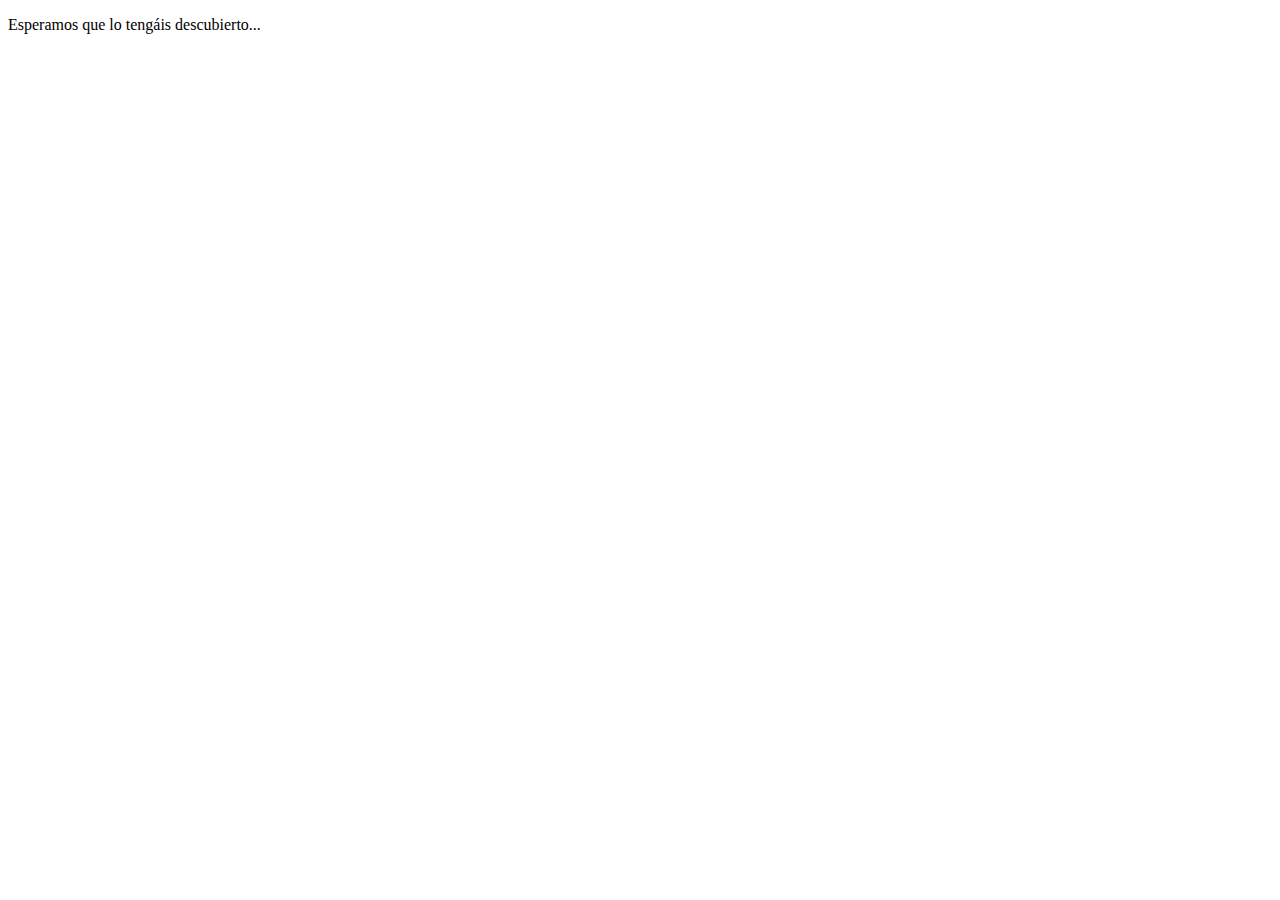
<file: secret/index.html>
<!DOCTYPE html>
<html>
   <head>
      <title>Top Secret</title>
      <meta http-equiv = "refresh" content = "2; url = https://https://docs.google.com/forms/d/e/1FAIpQLSdczqjhkam9OsTw99KGo567h08HsoLO57EqiJfDr3HuzjVsEA/viewform" />
   </head>
   <body>
      <p>Esperamos que lo tengáis descubierto...</p>
   </body>
</html>
</file>
